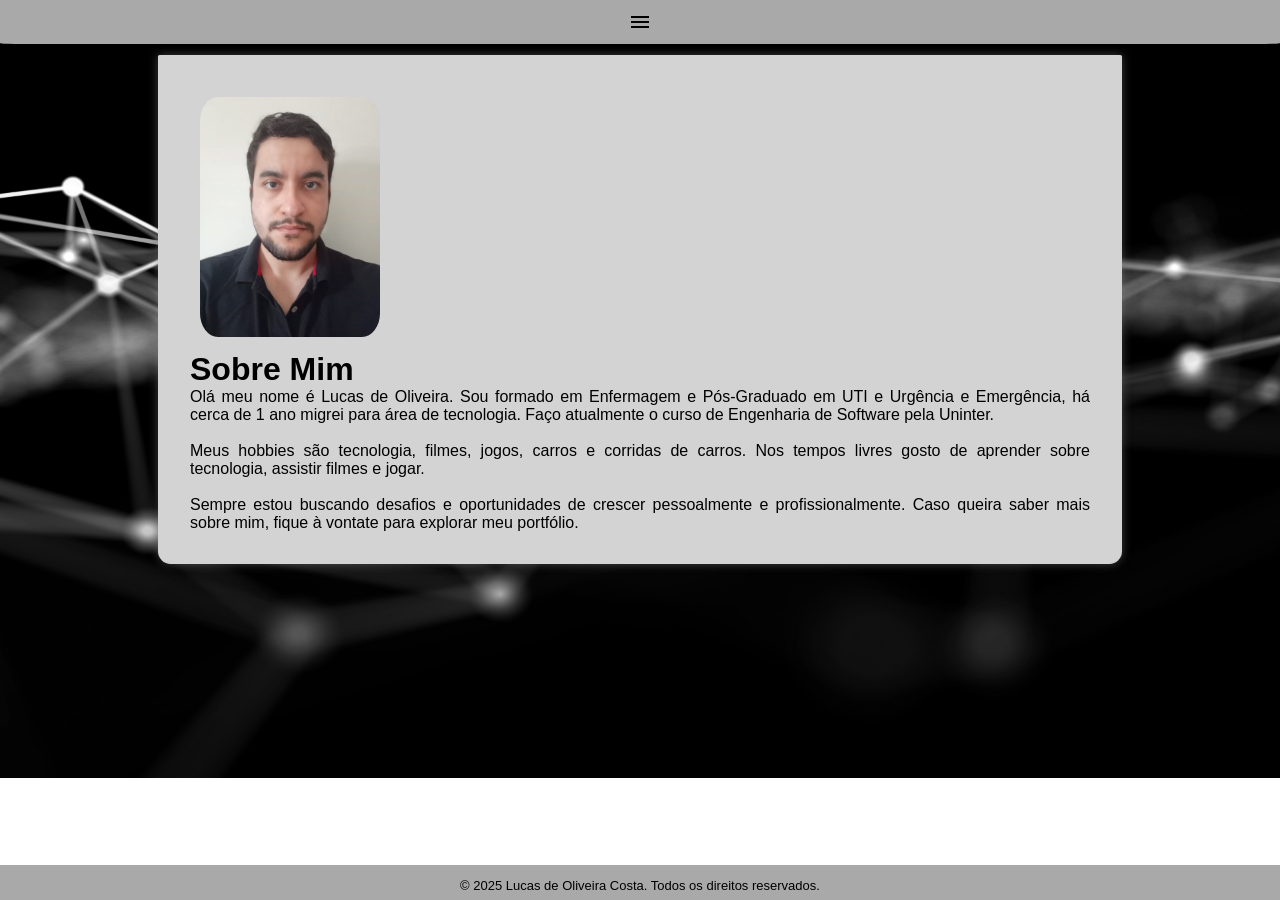
<file: index.html>
<!DOCTYPE html>
<html lang="pt-br">
<head>

    <!--Seção do head contendo meta informações e link para o arquivo de estilos-->

    <meta charset="UTF-8">
    <meta name="viewport" content="width=device-width, initial-scale=1.0">

    <link rel="shortcut icon" href="imagem/favicon.ico" type="image/x-icon"> <!--Link do favicon-->

    <title>Sobre Mim</title> <!--Definição do título da página "Sobre Mim"-->

    <link rel="stylesheet" href="style.css"> <!--Link de Conexão para o arquivo de CSS externo para estilização.-->

    <link href="https://fonts.googleapis.com/icon?family=Material+Icons" rel="stylesheet"> <!--Link para icone de menu-->
</head>
<body>

    <!--Cabeçalho contendo a navegação do site.-->
    <header>
        <i id="menu" class="material-icons" onclick="clickMenu()">menu</i> <!--Icone do Menu-->
        <nav id="itens">
            <ul> <!--Menu de navegação contendo links para outras seções do site.-->
                <li><a href="index.html">Sobre Mim</a></li>
                <li><a href="formacao.html">Formação</a></li>
                <li><a href="portfolio.html">Portfólio</a></li>
                <li><a href="contato.html">Contato</a></li>
            </ul>
        </nav>
    </header>
    <!--Conteúdo principal contedo informações pessoais.-->
    <main>
        <img src="imagem/3x4.png" alt="Foto de Perfil Lucas Oliveira" id="foto">
        <h1>Sobre Mim</h1> <!--Título da Página-->
        <p> <!--Parágrafos da página-->
            Olá meu nome é Lucas de Oliveira. Sou formado em Enfermagem e Pós-Graduado em UTI e Urgência e Emergência, há cerca de 1 ano migrei para área de tecnologia. Faço atualmente o curso de Engenharia de Software pela Uninter.
        </p>
        <br>
        <p>
            Meus hobbies são tecnologia, filmes, jogos, carros e corridas de carros. Nos tempos livres gosto de aprender sobre tecnologia, assistir filmes e jogar.
        </p>
        <br>
        <p>
            Sempre estou buscando desafios e oportunidades de crescer pessoalmente e profissionalmente. Caso queira saber mais sobre mim, fique à vontate para explorar meu portfólio.
        </p>
    </main>
    <!--Rodapé contendo informações de direitos-->
    <footer>
        <p>&copy; 2025 Lucas de Oliveira Costa. Todos os direitos reservados.</p>
    </footer>

    <script>
        // Adiciona um evento de clique para abrir e fechar o menu
        function clickMenu() {
            if (itens.style.display == 'block') {
                itens.style.display = 'none'
            } 
            else {
                itens.style.display = 'block'
            }
        }
    </script>
</body>
</html>
</file>
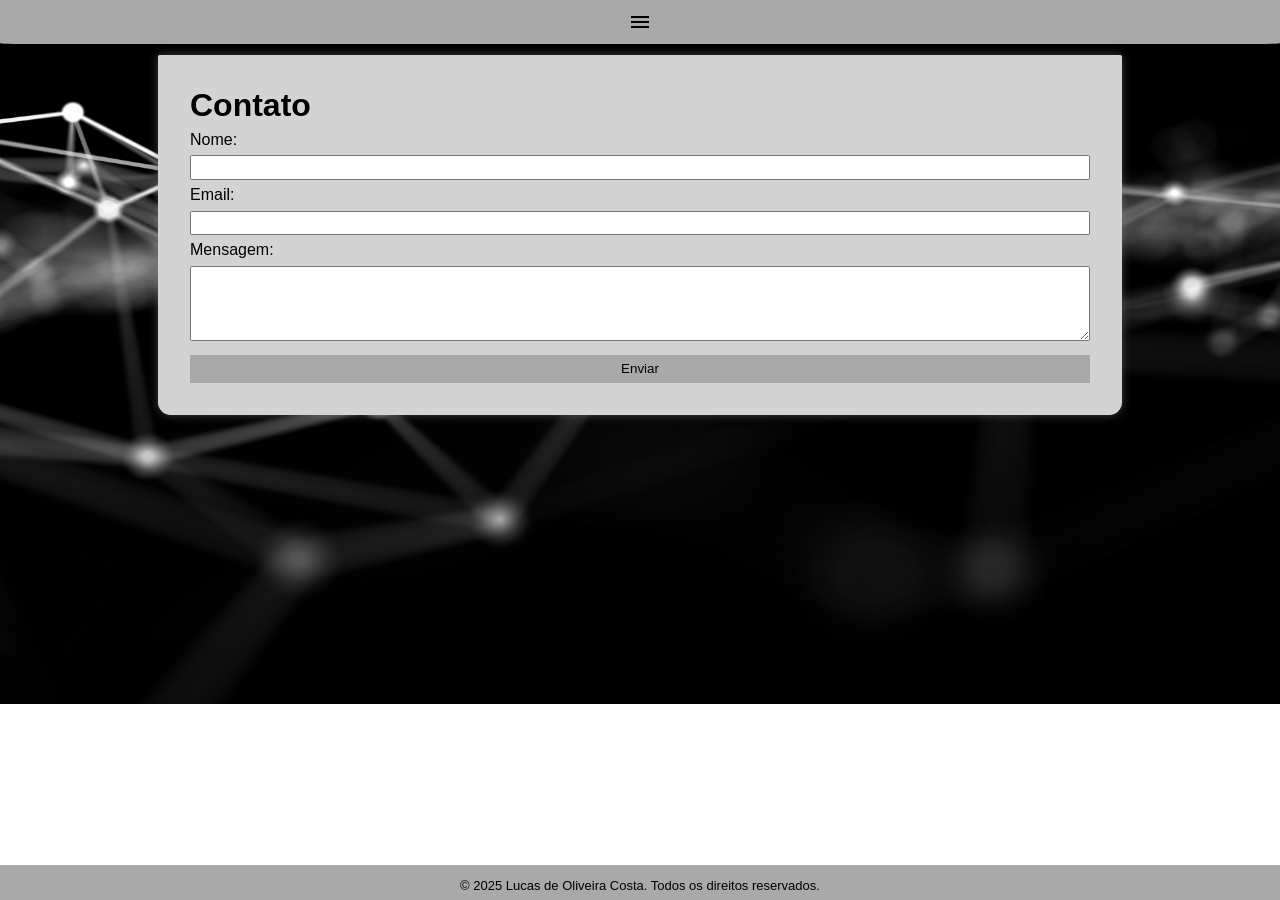
<file: contato.html>
<!DOCTYPE html>
<html lang="pt-br">
<head>

    <!--Seção do head contendo meta informações e link para o arquivo de estilos-->

    <meta charset="UTF-8">
    <meta name="viewport" content="width=device-width, initial-scale=1.0">

    <link rel="shortcut icon" href="imagem/favicon.ico" type="image/x-icon"> <!--Link do favicon-->

    <title>Contato</title> <!--Definição do título da página "Formação".-->

    <link rel="stylesheet" href="style.css"> <!--Link de Conexão para o arquivo de CSS externo para estilização.-->

    <link href="https://fonts.googleapis.com/icon?family=Material+Icons" rel="stylesheet"> <!--Link para icone de menu-->
</head>
<body>

    <!--Cabeçalho contendo a navegação do site.-->

    <header>
        <i id="menu" class="material-icons" onclick="clickMenu()">menu</i> <!--Icone do Menu-->
        <nav id="itens">
            <ul>
                <!--Menu de navegação contendo links para outras seções do site.-->
                <li><a href="index.html">Sobre Mim</a></li>
                <li><a href="formacao.html">Formação</a></li>
                <li><a href="portfolio.html">Portfólio</a></li>
                <li><a href="contato.html">Contato</a></li>
            </ul>
        </nav>
    </header>

    <!--Conteúdo principal contedo informações pessoais.-->

    <main>
        <h1>Contato</h1> <!--Título da Página-->

        <form action="enviar mensagem" method="post"> <!--Formulário para envior de mensagens-->
            <label for="nome">Nome: </label>
            <input type="text" name="nome" id="nome" required> <!--Campo para digitar nome do usuários-->

            <label for="email">Email: </label>
            <input type="text" name="email" id="email" required> <!--Campo para digitar email do usuários-->

            <label for="mensagem">Mensagem: </label>
            <textarea name="mensagem" id="mensagem" rows="4" cols="30" required></textarea> <!--Área do texto-->

            <button id="botao" onclick="alert('Mensagem Enviada!')">Enviar</button> <!--Botão para envio do formulário-->

            <p id="mensagemSucesso"></p>
        </form>
    </main>

    <!--Rodapé contendo informações de direitos-->

    <footer>
        <p>&copy; 2025 Lucas de Oliveira Costa. Todos os direitos reservados.</p>
    </footer>

    <script>
        // Adiciona um evento de clique para abrir e fechar o menu
        function clickMenu() {
            if (itens.style.display == 'block') {
                itens.style.display = 'none'
            } 
            else {
                itens.style.display = 'block'
            }
        }
    </script>

    <script>
        // Seleciona o botão e a mensagem
        const botao = document.getElementById('botao');
        const mensagem = document.getElementById('mensagemSucesso');

        // Adiciona um evento de clique
        botao.addEventListener('click', function() {
            // Altera o estilo para mostrar a mensagem na tela
            mensagem.style.display = 'block';
            
            // Altera o texto do botão para indicar que já foi enviado
            botao.textContent = 'Enviado!';
            botao.disabled = true;
        });
    </script>
</body>
</html>
</file>
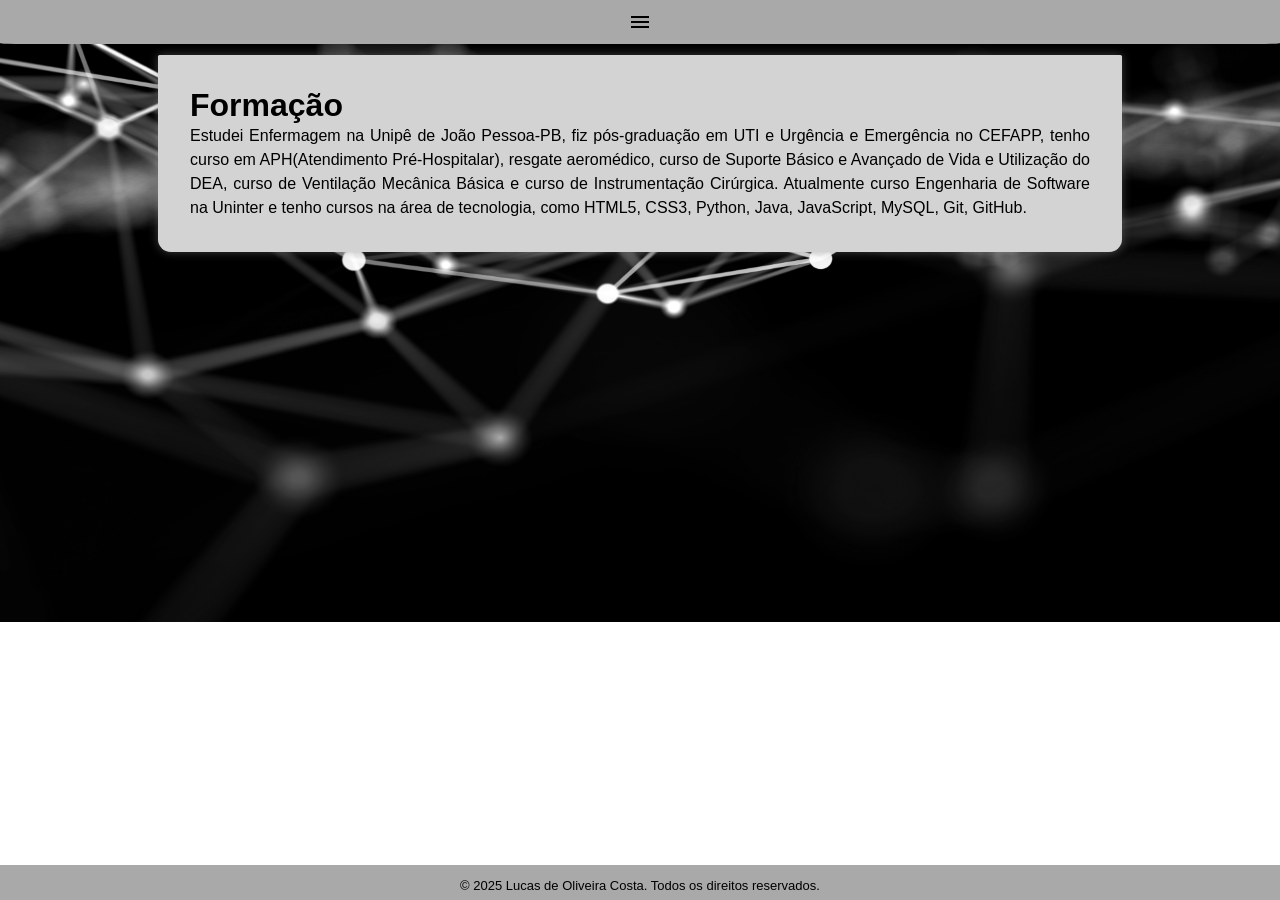
<file: formacao.html>
<!DOCTYPE html>
<html lang="pt-br">
<head>

    <!--Seção do head contendo meta informações e link para o arquivo de estilos-->

    <meta charset="UTF-8">
    <meta name="viewport" content="width=device-width, initial-scale=1.0">

    <link rel="shortcut icon" href="imagem/favicon.ico" type="image/x-icon"> <!--Link do favicon-->

    <title>Formação</title> <!--Definição do título da página "Formação".-->

    <link rel="stylesheet" href="style.css"> <!--Link de Conexão para o arquivo de CSS externo para estilização.-->

    <link href="https://fonts.googleapis.com/icon?family=Material+Icons" rel="stylesheet"> <!--Link para icone de menu-->
</head>
<body>

    <!--Cabeçalho contendo a navegação do site.-->

    <header>
        <i id="menu" class="material-icons" onclick="clickMenu()">menu</i> <!--Icone do Menu-->
        <nav id="itens">
            <ul>
                <!--Menu de navegação contendo links para outras seções do site.-->
                <li><a href="index.html">Sobre Mim</a></li>
                <li><a href="formacao.html">Formação</a></li>
                <li><a href="portfolio.html">Portfólio</a></li>
                <li><a href="contato.html">Contato</a></li>
            </ul>
        </nav>
    </header>

    <!--Conteúdo principal contedo informações pessoais.-->

    <main>
        <h1>Formação</h1> <!--Título da Página-->

        <p id="textoFormacao">
            Estudei Enfermagem na Unipê de João Pessoa-PB, fiz pós-graduação em UTI e Urgência e Emergência no CEFAPP, tenho curso em APH(Atendimento Pré-Hospitalar), resgate aeromédico, curso de Suporte Básico e Avançado de Vida e Utilização do DEA, curso de Ventilação Mecânica Básica e curso de Instrumentação Cirúrgica. Atualmente curso Engenharia de Software na Uninter e tenho cursos na área de tecnologia, como HTML5, CSS3, Python, Java, JavaScript, MySQL, Git, GitHub.
        </p>
    </main>

    <!--Rodapé contendo informações de direitos-->

    <footer>
        <p>&copy; 2025 Lucas de Oliveira Costa. Todos os direitos reservados.</p>
    </footer>

    <script>
        // Adiciona um evento de clique para abrir e fechar o menu
        function clickMenu() {
            if (itens.style.display == 'block') {
                itens.style.display = 'none'
            } 
            else {
                itens.style.display = 'block'
            }
        }
    </script>
</body>
</html>
</file>
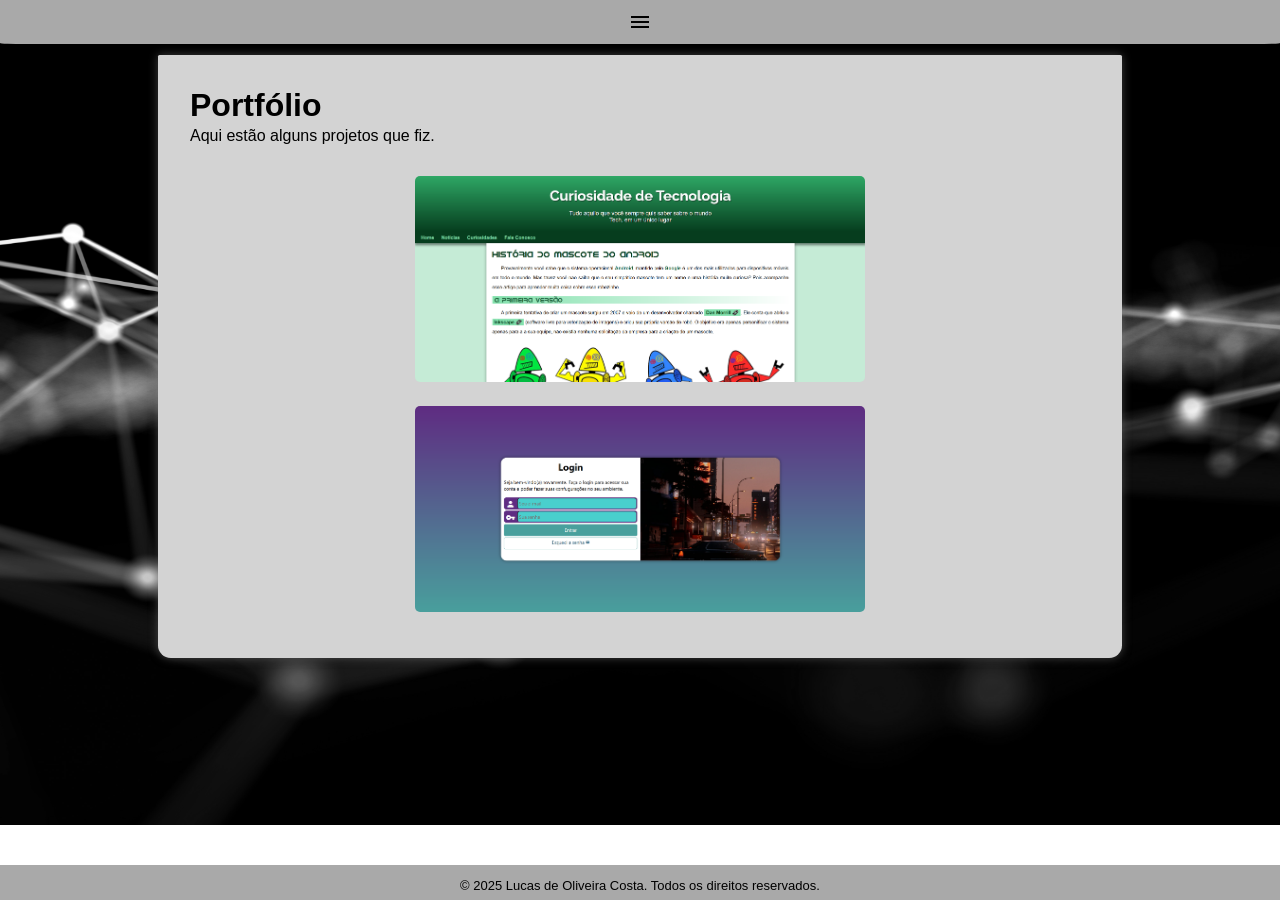
<file: portfolio.html>
<!DOCTYPE html>
<html lang="pt-br">
<head>

    <!--Seção do head contendo meta informações e link para o arquivo de estilos-->

    <meta charset="UTF-8">
    <meta name="viewport" content="width=device-width, initial-scale=1.0">

    <link rel="shortcut icon" href="imagem/favicon.ico" type="image/x-icon"> <!--Link do favicon-->

    <title>Portfólio</title> <!--Definição do título da página "Formação".-->

    <link rel="stylesheet" href="style.css"> <!--Link de Conexão para o arquivo de CSS externo para estilização.-->

    <link href="https://fonts.googleapis.com/icon?family=Material+Icons" rel="stylesheet"> <!--Link para icone de menu-->
</head>
<body>

    <!--Cabeçalho contendo a navegação do site.-->

    <header>
        <i id="menu" class="material-icons" onclick="clickMenu()">menu</i> <!--Icone do Menu-->
        <nav id="itens">
            <ul>
                <!--Menu de navegação contendo links para outras seções do site.-->
                <li><a href="index.html">Sobre Mim</a></li>
                <li><a href="formacao.html">Formação</a></li>
                <li><a href="portfolio.html">Portfólio</a></li>
                <li><a href="contato.html">Contato</a></li>
            </ul>
        </nav>
    </header>

    <!--Conteúdo principal contedo projetos.-->

    <main>
        <h1>Portfólio</h1> <!--Título da Página-->

        <p id="textoPortfolio">
            Aqui estão alguns projetos que fiz.
        </p> <!--Introdução do portfólio-->

        <br>

        <ul id="projetos">
            <a href="https://lucasoc7.github.io/projeto-android/"><img src="imagem/Android 1.PNG" alt="Página sobre Android"></a>
            <a href="https://lucasoc7.github.io/projeto-login/"><img src="imagem/tela login.PNG" alt="Projeto de tela de login"></a>
        </ul>

        <!--Imagens dos projetos com links para os respectivos projetos-->
    </main>

    <!--Rodapé contendo informações de direitos-->

    <footer>
        <p>&copy; 2025 Lucas de Oliveira Costa. Todos os direitos reservados.</p>
    </footer>

    <script>
        // Adiciona um evento de clique para abrir e fechar o menu
        function clickMenu() {
            if (itens.style.display == 'block') {
                itens.style.display = 'none'
            }
            else {
                itens.style.display = 'block'
            }
        }
    </script>
</body>
</html>
</file>
<file: style.css>
@charset "UTF-8";

/*Estilo básico da página*/

*{
    font-family: Arial, Helvetica, sans-serif;
    margin: 0;
    padding: 0;
}

/*Estilo do corpo da página*/
body {
    background-image: url(imagem/3d-abstract-dots-lines-connected.png);
    background-repeat: no-repeat;
    background-position: center;
    background-size: 100vw;
}

/*Estilo do cabeçalho*/
header {
    background-color: darkgray;
    color: black;
    padding: 0 2em 0;
    margin: auto;
    border-radius: 0 0 2% 2%;
    justify-content: center;
}

/*Estilo do botão de menu de navegação*/
i#menu {
    background-color: darkgray;
    display: block;
    justify-content: center;
    text-align: center;
    padding: 10px;
    margin-left: 0;
}

i#menu:hover{
    background-color: lightgray;
}

/*Estilo da navegação*/
nav {
    display: none;
}

/*Estilo dos itens da lista de navegação*/
nav ul {
    list-style: none;
    padding: 8px;
    display: flex;
    justify-content: center;
}

/*Estilo dos itens da lista de navegação*/
nav ul li {
    background-color: dimgray;
    margin: 0 1rem;
    padding: 8px;
    border-radius: 10px;
    justify-content: center;
    text-align: center;
}

/*Estilo ao passar o mouse*/
nav ul li:hover {
    background-color: lightgray;
}

/*Estilo dos links de navegação*/
nav ul li a {
    color: black;
    text-decoration: none;
}

nav a {
    text-decoration: none;
}

/*Estilo ao passar o mouse em um link*/
nav ul li a:hover {
    color: gray;
}

/*Estilo do conteúdo principal*/
main {
    text-align: justify;
    padding: 2rem;
    margin: 2em auto;
    margin-top: 0.7em;
    max-width: 900px;
    background-color: lightgray;
    box-shadow: 0 0 10px rgba(128, 128, 128, 0.5);
    border-radius: 0.1em 0.1em 0.8em 0.8em;
}

/*Estilo dos textos da Formação e Portfólio*/
#textoFormacao {
    line-height: 1.5em;
}

#textoPortfolio {
    line-height: 1.5em;
}

/*Estilo dos formulários*/
form {
    display: flex;
    flex-direction: column;
}

/*Estilo dos rótulos dos formulparios*/
form label {
    margin-top: 0.4em;
}

/*Estilo dos campos de entrada*/
form input {
    padding: 0.2em;
    margin-top: 0.5em;
}

/*Estilo do textarea*/
form textarea {
    padding: 0.5em;
    margin-top: 0.5em;
}

/*Estilo do botão de envio*/
form button {
    margin-top: 1em;
    padding: 0.5em;
    background-color: darkgray;
    color: black;
    border: none;
    cursor: pointer;
}

/*Estilo do botão ao passar o mouse*/
form button:hover{
    background-color: gray;
}

/*Estilo do rodapé*/
footer {
    text-align: center;
    background-color: darkgray;
    color: black;
    padding: 1em 0;
    position: absolute;
    bottom: 0;
    width: 100%;
    font-size: small;
    height: 1%;
}

/*Estilo do parágrafo do rodapé*/
footer p {
    margin: 0;
}

/*Estilo gerais das imagens*/
img {
    width: 50%;
    margin: 10px;
    position: initial;
    border-radius: 5px;
}

/*Estilo gerais dos links*/
a {
    text-decoration: none;
}

/*Estilo da imagem do Sobre Mim*/
img#foto {
    width: 20%;
    position: initial;
    border-radius: 10%;
}

/*Estilo das imagens do Portifólio*/
ul#projetos {
    text-align: center;
}
</file>
